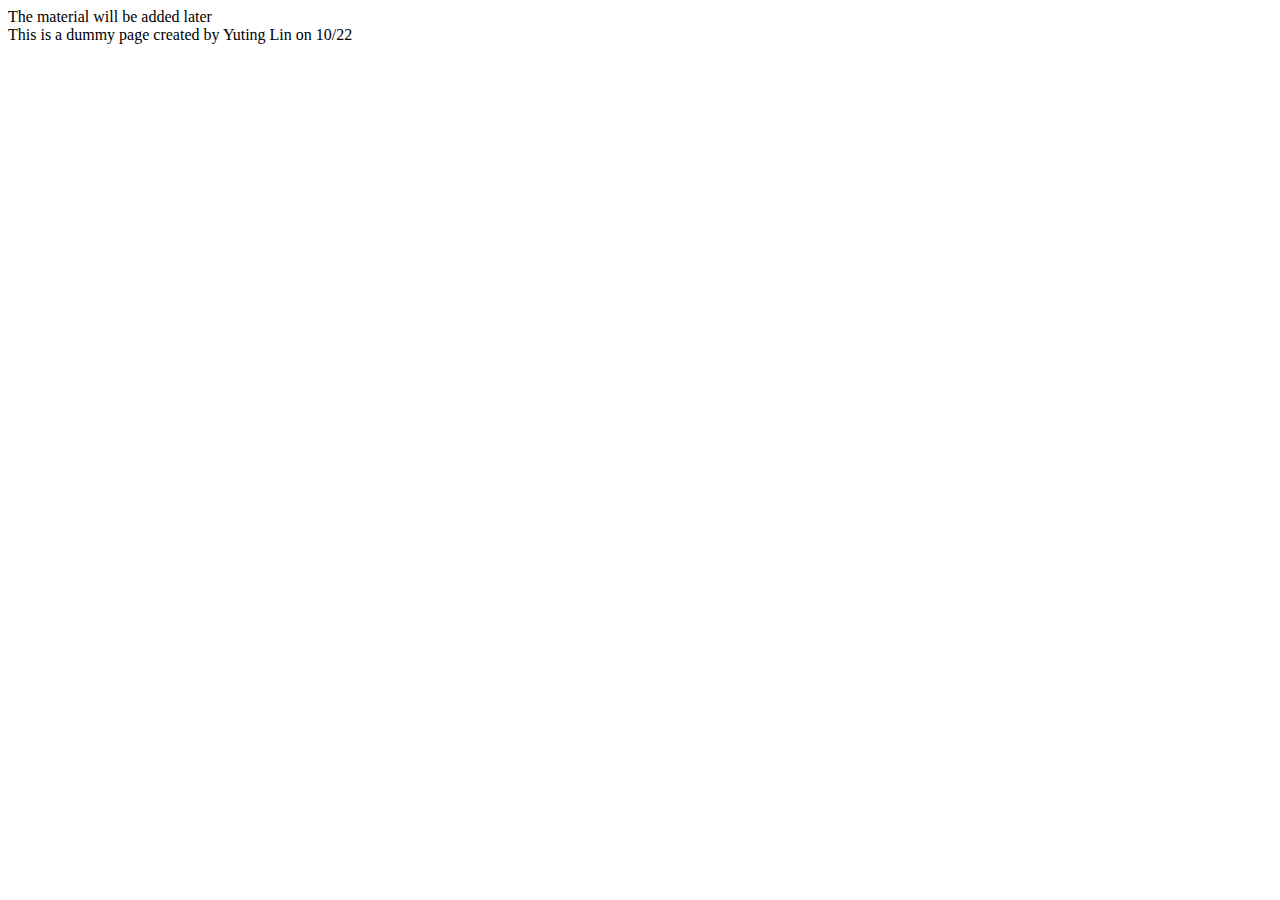
<file: week10-material.html>
<!DOCTYPE html>
  <html lang="en" dir="ltr">

  <head>
    <meta charset="utf-8">
    <title>Week 10</title>
  </head>

  <body>
    <article class="">
    The material will be added later
    </article>
<footer>This is a dummy page created by Yuting Lin on 10/22</footer>
  </body>

  </html>
</file>
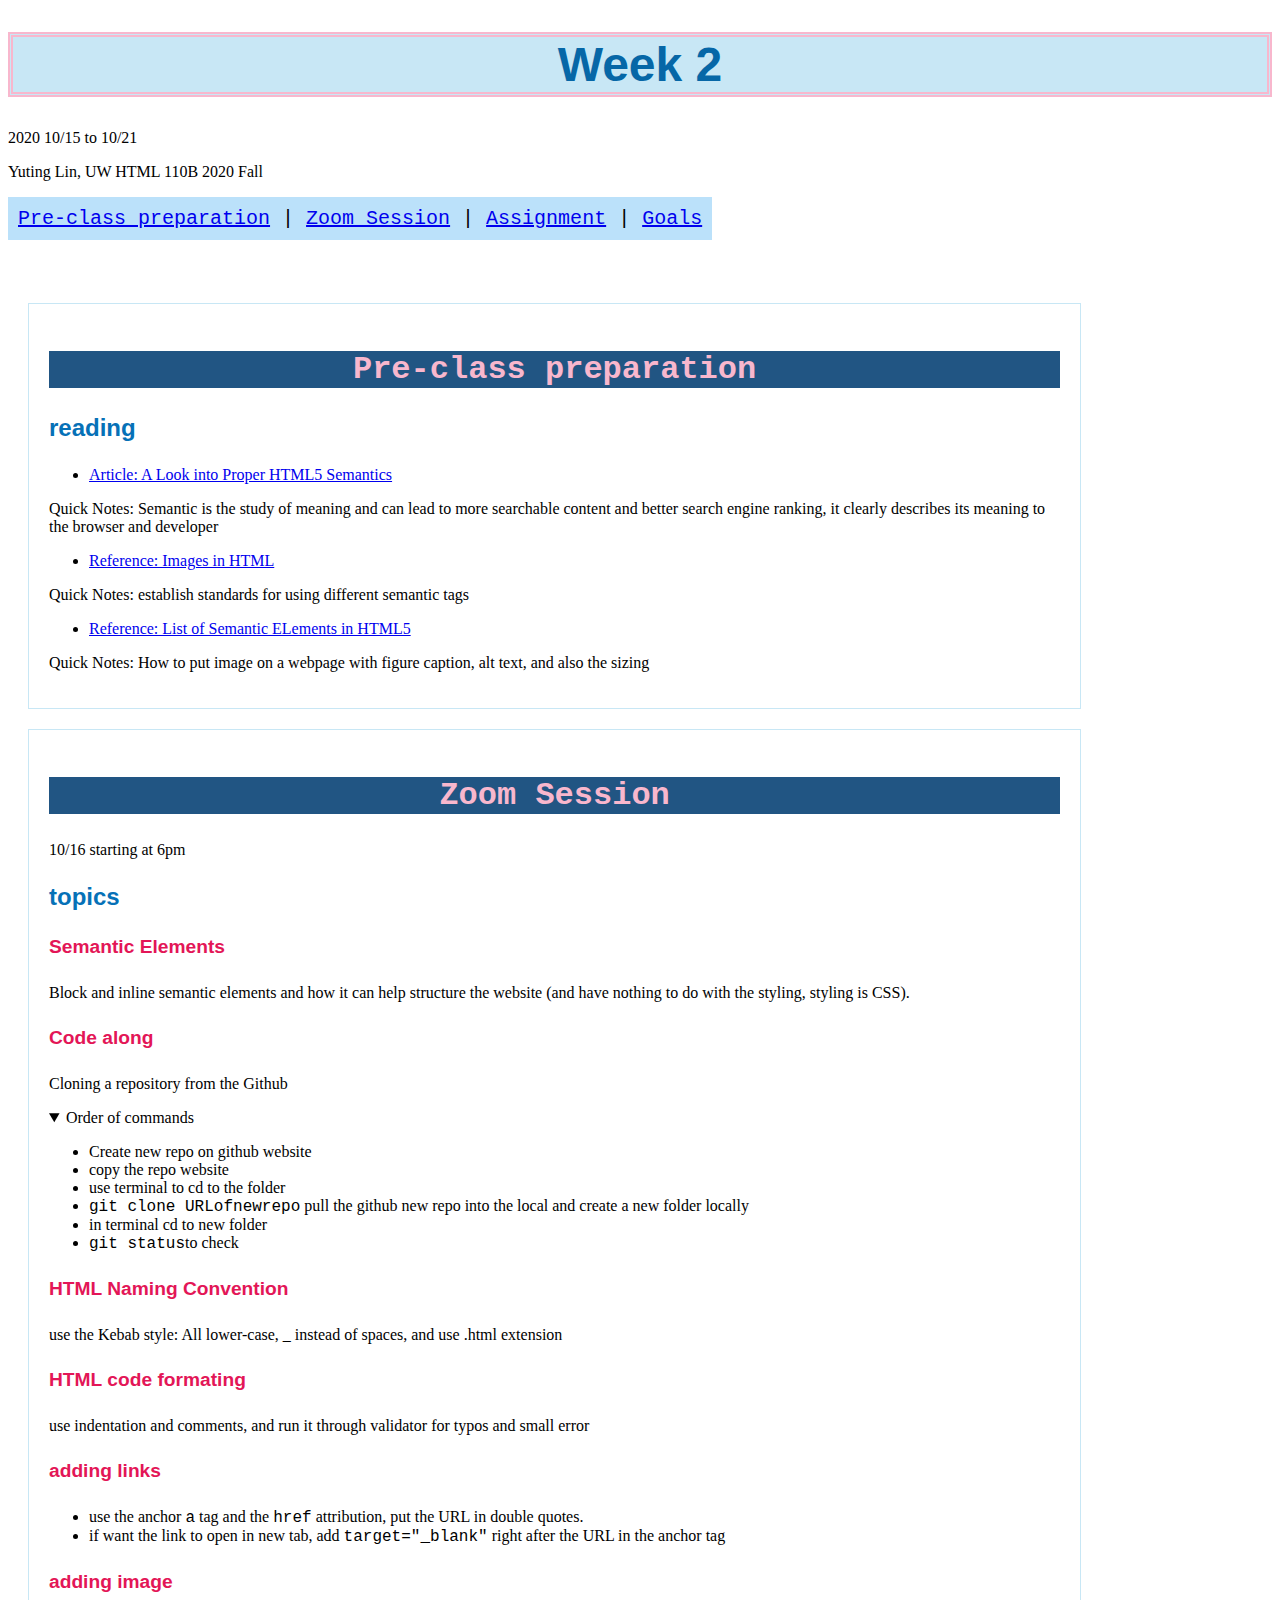
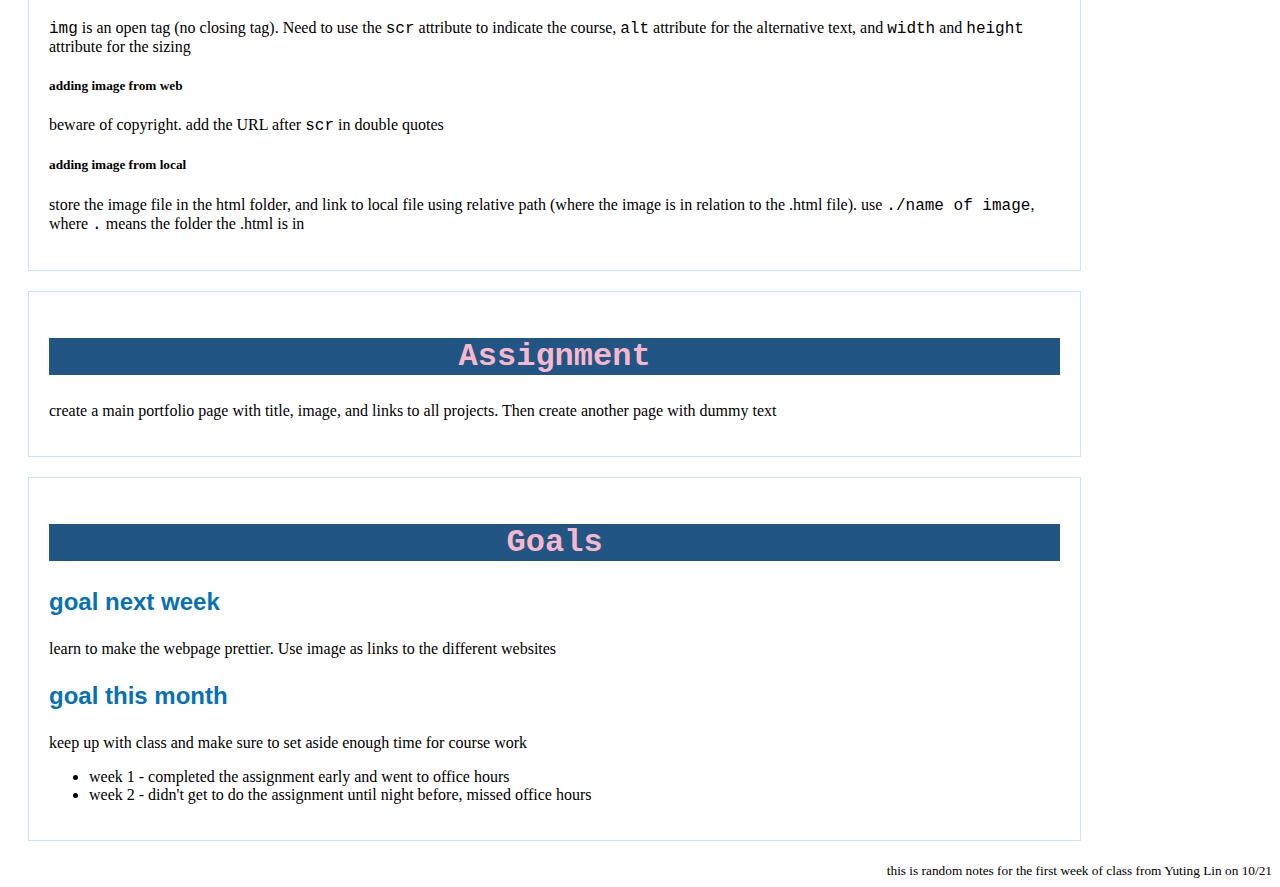
<file: week2-material.html>
<!DOCTYPE html>
<html lang="en" dir="ltr">

<head>
  <meta charset="utf-8">
  <title>Week 2</title>
  <link rel="stylesheet" type="text/css" href="./styles/pagestyle.css">

</head>

<body>

  <h1 class="maintitle"> Week 2 </h1>
  <time datetime="2020-10-15">2020 10/15 to 10/21</time>
  <p>Yuting Lin, UW HTML 110B 2020 Fall</p>

  <nav>
    <a href="#Pre-classpreparationlink">Pre-class preparation</a> |
    <a href="#ZoomSessionlink">Zoom Session</a> |
    <a href="#Assignmentlink">Assignment</a> |
    <a href="#Goalslink">Goals</a>
  </nav>

    <p>&nbsp;</p>
    <p>&nbsp;</p>
    <p>&nbsp;</p>
  <section>
    <header>
    <h2 class="secondmaintitle"><a id="Pre-classpreparationlink"><strong>Pre-class preparation</strong></a></h2>
  </header>

    <h3>reading</h3>

    <ul>
      <li><a href="https://www.hongkiat.com/blog/html-5-semantics/" target="_blank">Article: A Look into Proper HTML5 Semantics</a></li>
    </ul>

      <p>Quick Notes: Semantic is the study of meaning and can lead to more searchable content and better search engine ranking, it clearly describes its meaning to the browser and developer</p>

    <ul>
      <li><a href="https://html.spec.whatwg.org/multipage/text-level-semantics.html#text-level-semantics" target="_blank">Reference: Images in HTML</a></li>
    </ul>

      <p>Quick Notes: establish standards for using different semantic tags</p>

    <ul>
      <li><a href="https://www.w3schools.com/html/html_links.asp" target="_blank">Reference: List of Semantic ELements in HTML5</a></li>
    </ul>
        <p>Quick Notes: How to put image on a webpage with figure caption, alt text, and also the sizing</p>

  </section>
  <section>
    <header>
      <h2 class="secondmaintitle">
        <a id="ZoomSessionlink">
          <strong>Zoom Session</strong>
        </a>
      </h2>

    </header>
    <p>10/16 starting at 6pm</p>

    <h3>topics</h3>
    <h4>Semantic Elements</h4>
    <p>Block and inline semantic elements and how it can help structure the website (and have nothing to do with the styling, styling is CSS). </p>
    <h4>Code along</h4>
    <p>Cloning a repository from the Github</p>
    <details open>
      <summary>Order of commands</summary>
      <ul>
        <li>Create new repo on github website</li>
        <li>copy the repo website</li>
        <li>use terminal to cd to the folder</li>
        <li><code>git clone URLofnewrepo</code> pull the github new repo into the local and create a new folder locally</li>
        <li>in terminal cd to new folder</li>
        <li><code>git status</code>to check</li>
      </ul>

    </details>
    <h4>HTML Naming Convention</h4>
    <p>use the Kebab style: All lower-case, _ instead of spaces, and use .html extension</p>
    <h4>HTML code formating</h4>
    <p>use indentation and comments, and run it through validator for typos and small error</p>
    <h4>adding links</h4>
    <ul>
      <li>use the anchor <code>a</code> tag and the <code>href</code> attribution, put the URL in double quotes.</li>
      <li>if want the link to open in new tab, add <code>target="_blank"</code> right after the URL in the anchor tag</li>
    </ul>

    <h4>adding image</h4>
    <p><code>img</code> is an open tag (no closing tag). Need to use the <code>scr</code> attribute to indicate the course, <code>alt</code> attribute for the alternative text, and <code>width</code> and <code>height</code> attribute for the sizing
    </p>


    <h5>adding image from web</h5>

    <p>beware of copyright. add the URL after <code>scr</code> in double quotes</p>

    <h5>adding image from local</h5>

    <p>store the image file in the html folder, and link to local file using relative path (where the image is in relation to the .html file). use <code>./name of image</code>, where <code>.</code> means the folder the .html is in</p>


  </section>
  <section>
    <header>
      <a id="Assignmentlink">
        <h2 class="secondmaintitle"><strong>Assignment</strong></h2>
      </a>
    </header>
    <p>create a main portfolio page with title, image, and links to all projects. Then create another page with dummy text</p>

  </section>
  <section>
    <header>
      <a id="Goalslink">
        <h2 class="secondmaintitle"><strong>Goals</strong></h2>
      </a>
    </header>
    <h3>goal next week</h3>
    <p>learn to make the webpage prettier. Use image as links to the different websites</p>
    <h3>goal this month</h3>
    <p>keep up with class and make sure to set aside enough time for course work</p>
    <ul>
      <li>week 1 - completed the assignment early and went to office hours</li>
      <li>week 2 - didn't get to do the assignment until night before, missed office hours</li>
    </ul>

  </section>




  <footer><small>this is random notes for the first week of class from Yuting Lin on 10/21</small></footer>
</body>

</html>
</file>
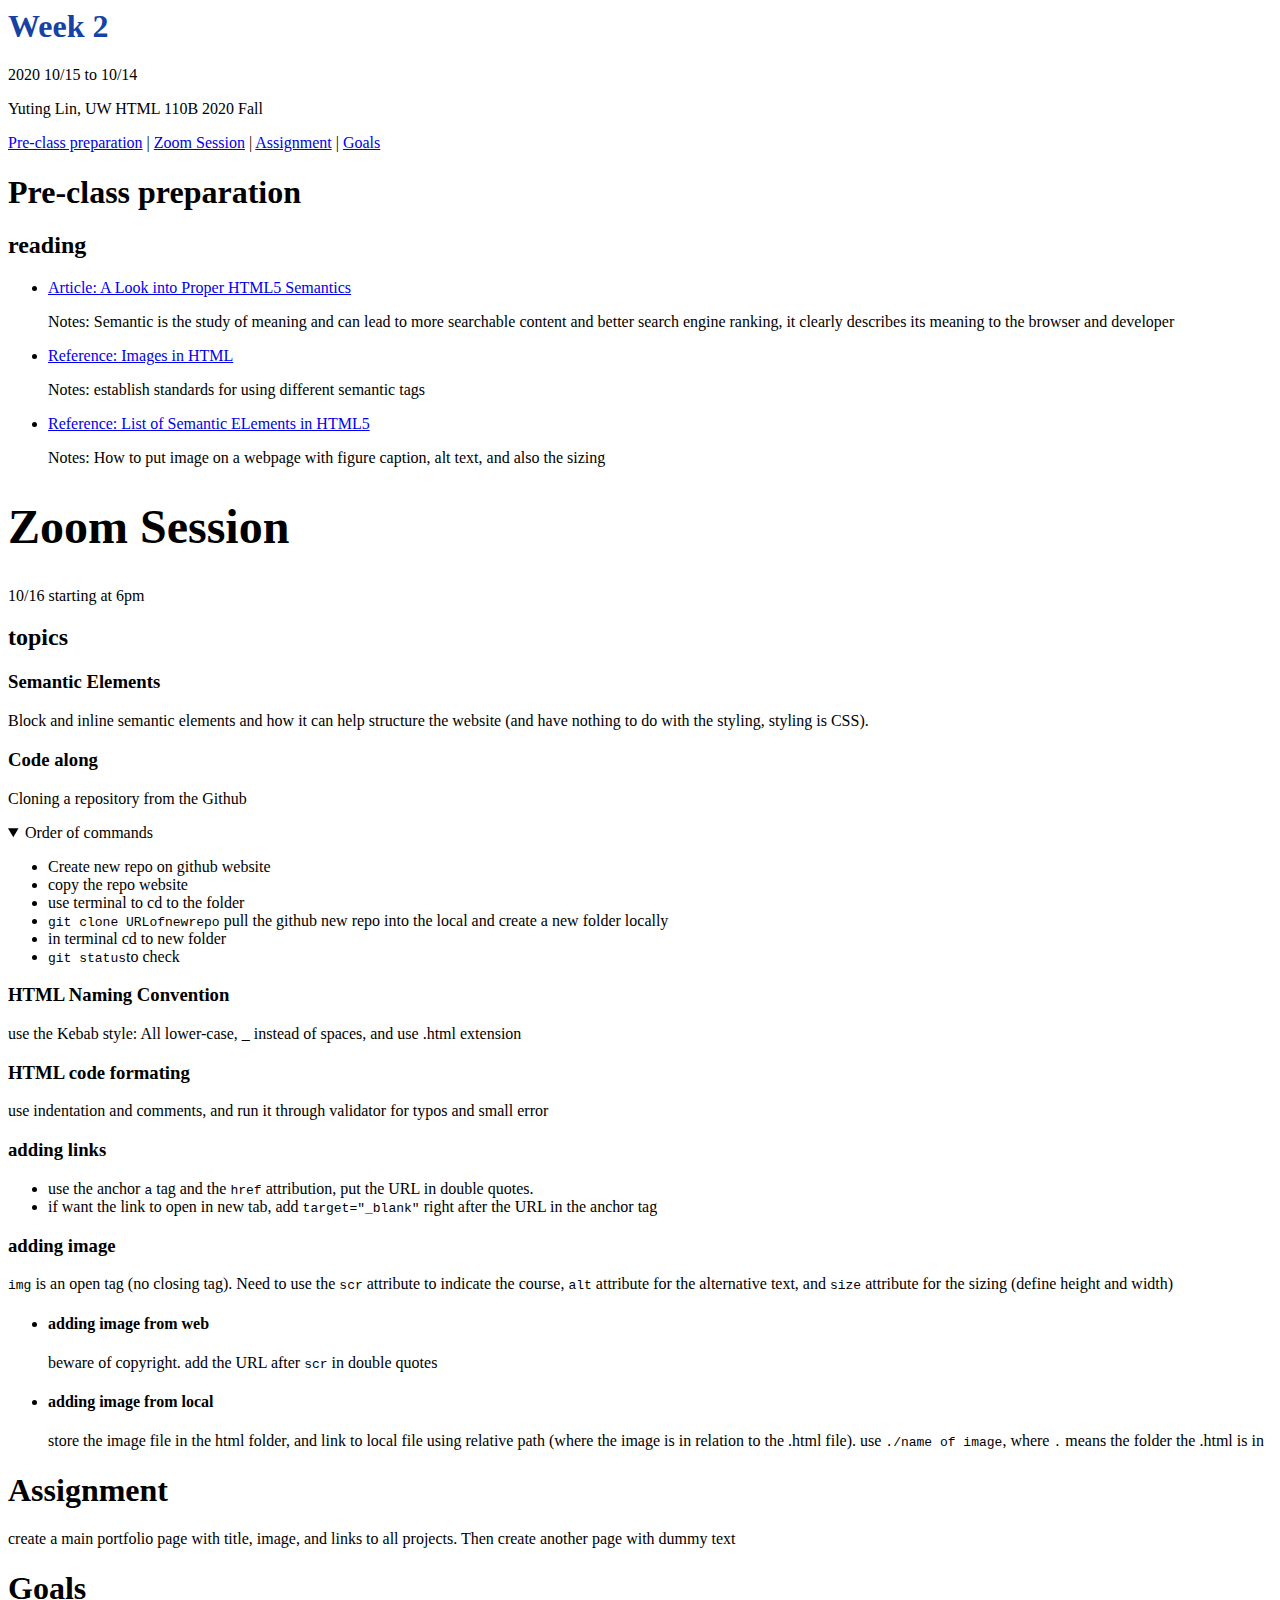
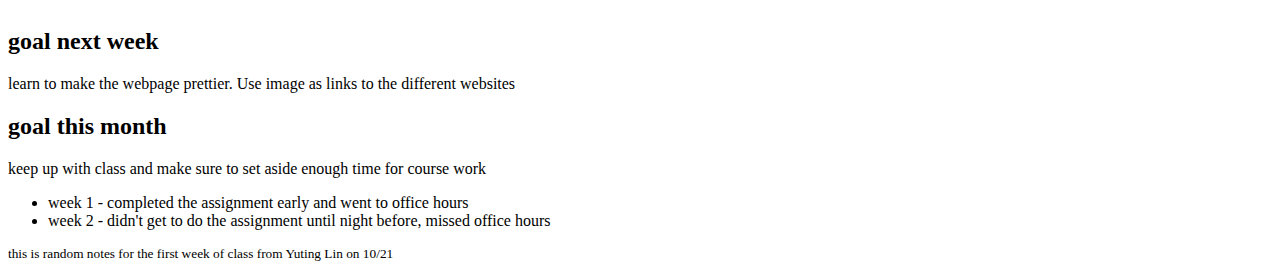
<file: week2_material.html>
<!<!DOCTYPE html>
  <html lang="en" dir="ltr">

  <head>
    <meta charset="utf-8">
    <title>Assignment 1</title>
  </head>

  <body>

    <h1 style=color:#1542a4> Week 2 </h1>
    <time datetime="2020-10-08">2020 10/15 to 10/14</time>
    <p>Yuting Lin, UW HTML 110B 2020 Fall</p>
    <section>
      <nav>
        <a href="#Pre-classpreparationlink">Pre-class preparation</a> |
        <a href="#ZoomSessionlink">Zoom Session</a> |
        <a href="#Assignmentlink">Assignment</a> |
        <a href="#Goalslink">Goals</a>
      </nav>
      <header>
        <h1><strong>
            <a name="Pre-classpreparationlink">
              Pre-class preparation <a /></strong></h1>
      </header>
      <section>
        <h2>reading</h2>
        <ul>
          <li><a href="https://www.hongkiat.com/blog/html-5-semantics/" target="_blank">Article: A Look into Proper HTML5 Semantics</a></li>
          <p>Notes: Semantic is the study of meaning and can lead to more searchable content and better search engine ranking, it clearly describes its meaning to the browser and developer</p>
          <li><a href="https://html.spec.whatwg.org/multipage/text-level-semantics.html#text-level-semantics" target="_blank">Reference: Images in HTML</a></li>
          <p>Notes: establish standards for using different semantic tags</p>
          <li><a href="https://www.w3schools.com/html/html_links.asp" target="_blank">Reference: List of Semantic ELements in HTML5</a></li>
          <p>Notes: How to put image on a webpage with figure caption, alt text, and also the sizing</p>
        </ul>
      </section>
      <section>
        <header>
          <h2><a name="ZoomSessionlink">
              <h1><strong>Zoom Session</strong></h1>
            </a></h2>

        </header>
        <time>10/16 starting at 6pm</time>

        <h2>topics</h2>
        <h3>Semantic Elements</h3>
        <p>Block and inline semantic elements and how it can help structure the website (and have nothing to do with the styling, styling is CSS). </p>
        <h3>Code along</h3>
        <p>Cloning a repository from the Github</p>
        <details open>
          <summary>Order of commands</summary>
          <ul>
            <li>Create new repo on github website</li>
            <li>copy the repo website</li>
            <li>use terminal to cd to the folder</li>
            <li><code>git clone URLofnewrepo</code> pull the github new repo into the local and create a new folder locally</li>
            <li>in terminal cd to new folder</li>
            <li><code>git status</code>to check</li>
          </ul>

        </details>
        <h3>HTML Naming Convention</h3>
        <p>use the Kebab style: All lower-case, _ instead of spaces, and use .html extension</p>
        <h3>HTML code formating</h3>
        <p>use indentation and comments, and run it through validator for typos and small error</p>
        <h3>adding links</h3>
        <ul>
          <li>use the anchor <code>a</code> tag and the <code>href</code> attribution, put the URL in double quotes.</li>
          <li>if want the link to open in new tab, add <code>target="_blank"</code> right after the URL in the anchor tag</li>
        </ul>

        <h3>adding image</h3>
        <p><code>img</code> is an open tag (no closing tag). Need to use the <code>scr</code> attribute to indicate the course, <code>alt</code> attribute for the alternative text, and <code>size</code> attribute for the sizing (define height and
          width)</p>
        <ul>
          <li>
            <h4>adding image from web</h4>
          </li>
          <p>beware of copyright. add the URL after <code>scr</code> in double quotes</p>
          <li>
            <h4>adding image from local</h4>
          </li>
          <p>store the image file in the html folder, and link to local file using relative path (where the image is in relation to the .html file). use <code>./name of image</code>, where <code>.</code> means the folder the .html is in</p>
        </ul>

      </section>
      <section>
        <header>
          <a name="Assignmentlink">
            <h1><strong>Assignment</strong></h1>
          </a>
        </header>
        <p>create a main portfolio page with title, image, and links to all projects. Then create another page with dummy text</p>
        <header>
      </section>
      <section>
        <header>
          <a name="Goalslink">
            <h1><strong>Goals</strong></h1>
          </a>
        </header>
        <h2>goal next week</h2>
        <p>learn to make the webpage prettier.  Use image as links to the different websites</p>
        <h2>goal this month</h2>
        <p>keep up with class and make sure to set aside enough time for course work</p>
        <ul>
          <li>week 1 - completed the assignment early and went to office hours</li>
          <li>week 2 - didn't get to do the assignment until night before, missed office hours</li>
        </ul>

      </section>




      <footer><small>this is random notes for the first week of class from Yuting Lin on 10/21</small></footer>
  </body>

  </html>
</file>
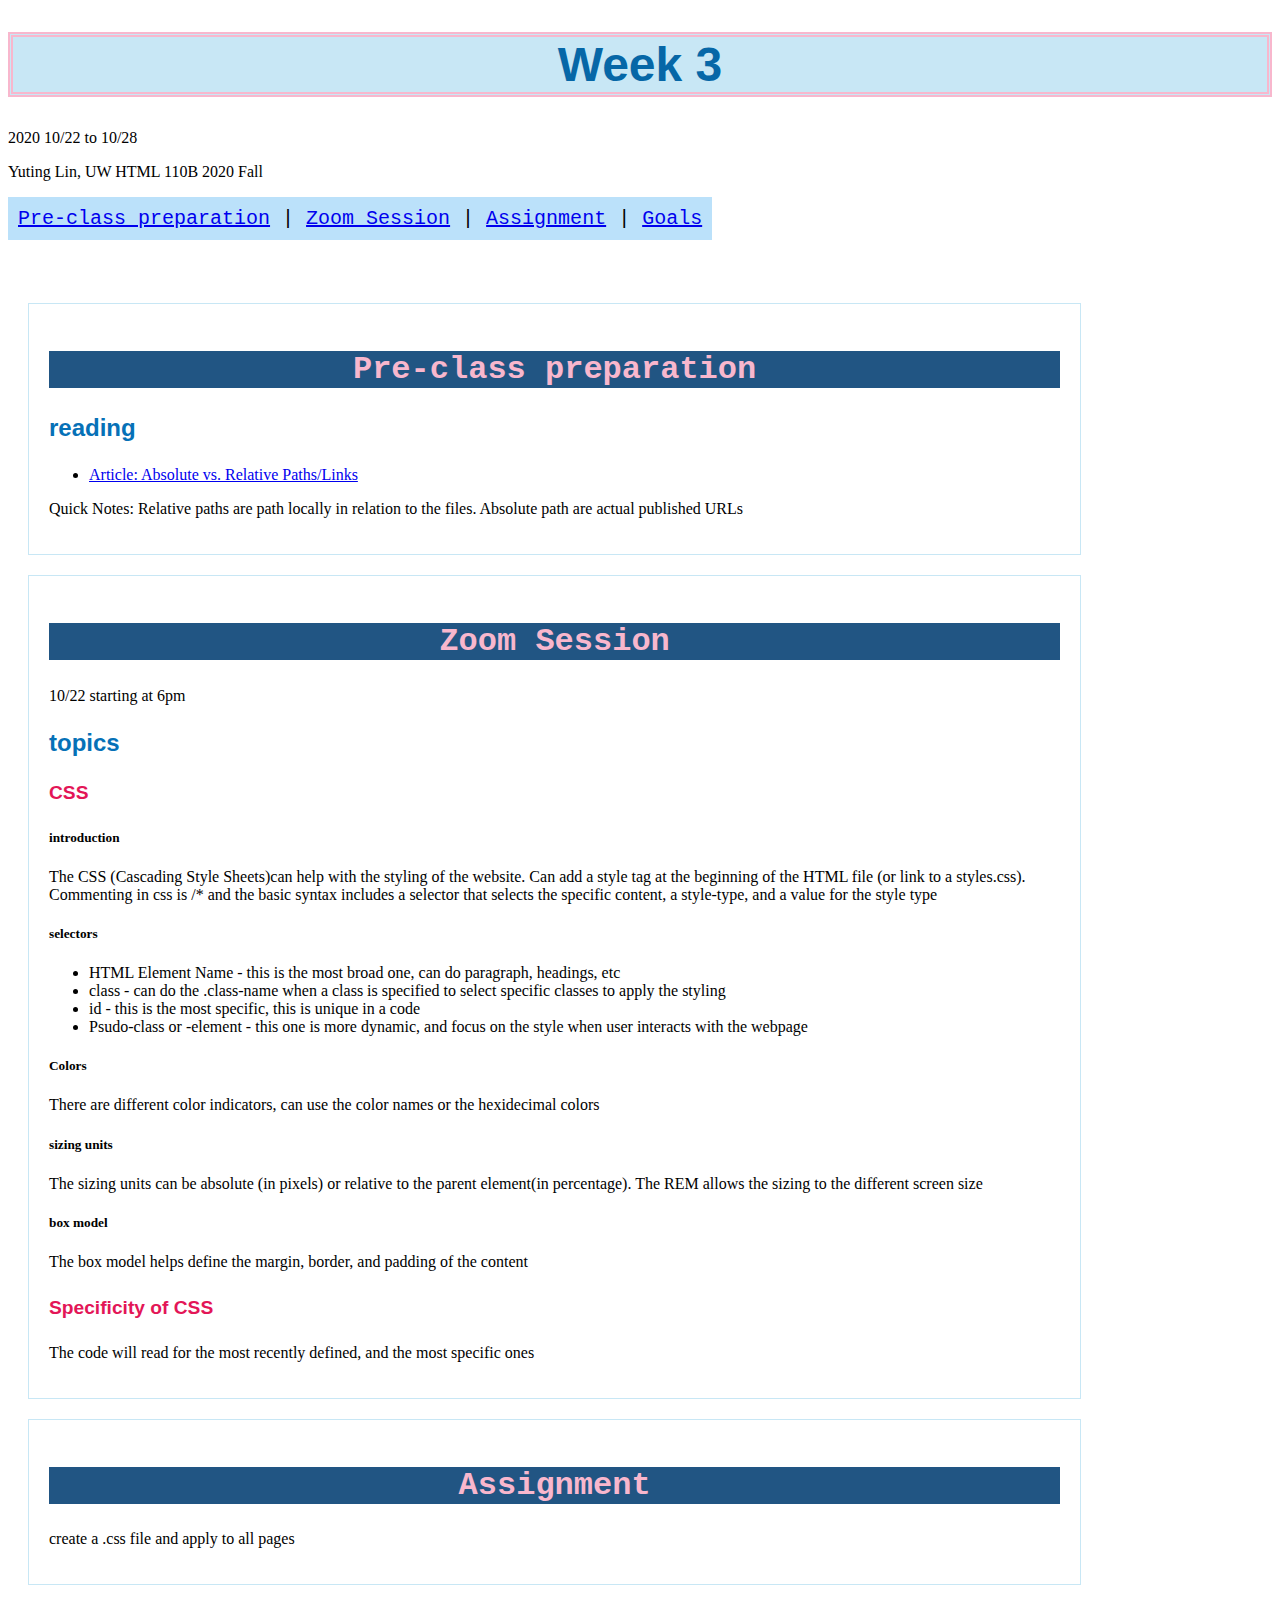
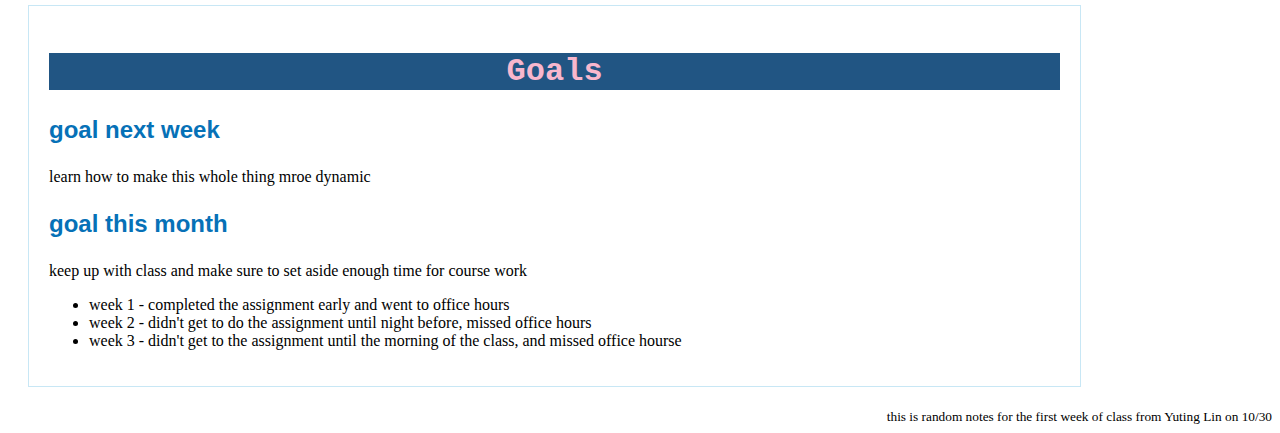
<file: week3-material.html>
<!DOCTYPE html>
<html lang="en" dir="ltr">

<head>
  <meta charset="utf-8">
  <title>Week 3</title>
  <link rel="stylesheet" type="text/css" href="./styles/pagestyle.css">

</head>

<body>

  <h1 class="maintitle"> Week 3 </h1>
  <time datetime="2020-10-14">2020 10/22 to 10/28</time>
  <p>Yuting Lin, UW HTML 110B 2020 Fall</p>

  <nav>
    <a href="#Pre-classpreparationlink">Pre-class preparation</a> |
    <a href="#ZoomSessionlink">Zoom Session</a> |
    <a href="#Assignmentlink">Assignment</a> |
    <a href="#Goalslink">Goals</a>
  </nav>

    <p>&nbsp;</p>
    <p>&nbsp;</p>
    <p>&nbsp;</p>
      <section>
    <header>
    <h2 class="secondmaintitle"><a id="Pre-classpreparationlink"><strong>Pre-class preparation</strong></a></h2>
  </header>

    <h3>reading</h3>

    <ul>
      <li><a href="https://www.coffeecup.com/help/articles/absolute-vs-relative-pathslinks/" target="_blank">Article: Absolute vs. Relative Paths/Links</a></li>
    </ul>

      <p>Quick Notes: Relative paths are path locally in relation to the files.  Absolute path are actual published URLs</p>

  </section>
  <section>
    <header>
      <h2 class="secondmaintitle">
        <a id="ZoomSessionlink">
          <strong>Zoom Session</strong>
        </a>
      </h2>

    </header>
    <p>10/22 starting at 6pm</p>

    <h3>topics</h3>
    <h4>CSS</h4>
<h5>introduction</h5>
    <p>The CSS (Cascading Style Sheets)can help with the styling of the website.  Can add a style tag at the beginning of the HTML file (or link to a styles.css).  Commenting in css is /* and the basic syntax includes a selector that selects the specific content, a style-type, and a value for the style type</p>
<h5>selectors</h5>
<ul>
  <li>HTML Element Name - this is the most broad one, can do paragraph, headings, etc</li>
  <li>class - can do the .class-name when a class is specified to select specific classes to apply the styling</li>
  <li>id - this is the most specific, this is unique in a code</li>
  <li>Psudo-class or -element - this one is more dynamic, and focus on the style when user interacts with the webpage</li>
</ul>
    <h5>Colors</h5>
    <p>There are different color indicators, can use the color names or the hexidecimal colors</p>
    <h5>sizing units</h5>
    <p>The sizing units can be absolute (in pixels) or relative to the parent element(in percentage).  The REM allows the sizing to the different screen size</p>
    <h5>box model</h5>
    <p>The box model helps define the margin, border, and padding of the content</p>
    <h4>Specificity of CSS</h4>
    <p>The code will read for the most recently defined, and the most specific ones</p>

</section>
  <section>
    <header>
      <a id="Assignmentlink">
        <h2 class="secondmaintitle"><strong>Assignment</strong></h2>
      </a>
    </header>
    <p>create a .css file and apply to all pages</p>

  </section>
  <section>
    <header>
      <a id="Goalslink">
        <h2 class="secondmaintitle"><strong>Goals</strong></h2>
      </a>
    </header>
    <h3>goal next week</h3>
    <p>learn how to make this whole thing mroe dynamic</p>
    <h3>goal this month</h3>
    <p>keep up with class and make sure to set aside enough time for course work</p>
    <ul>
      <li>week 1 - completed the assignment early and went to office hours</li>
      <li>week 2 - didn't get to do the assignment until night before, missed office hours</li>
      <li>week 3 - didn't get to the assignment until the morning of the class, and missed office hourse</li>
    </ul>

  </section>




  <footer><small>this is random notes for the first week of class from Yuting Lin on 10/30</small></footer>
</body>

</html>
</file>
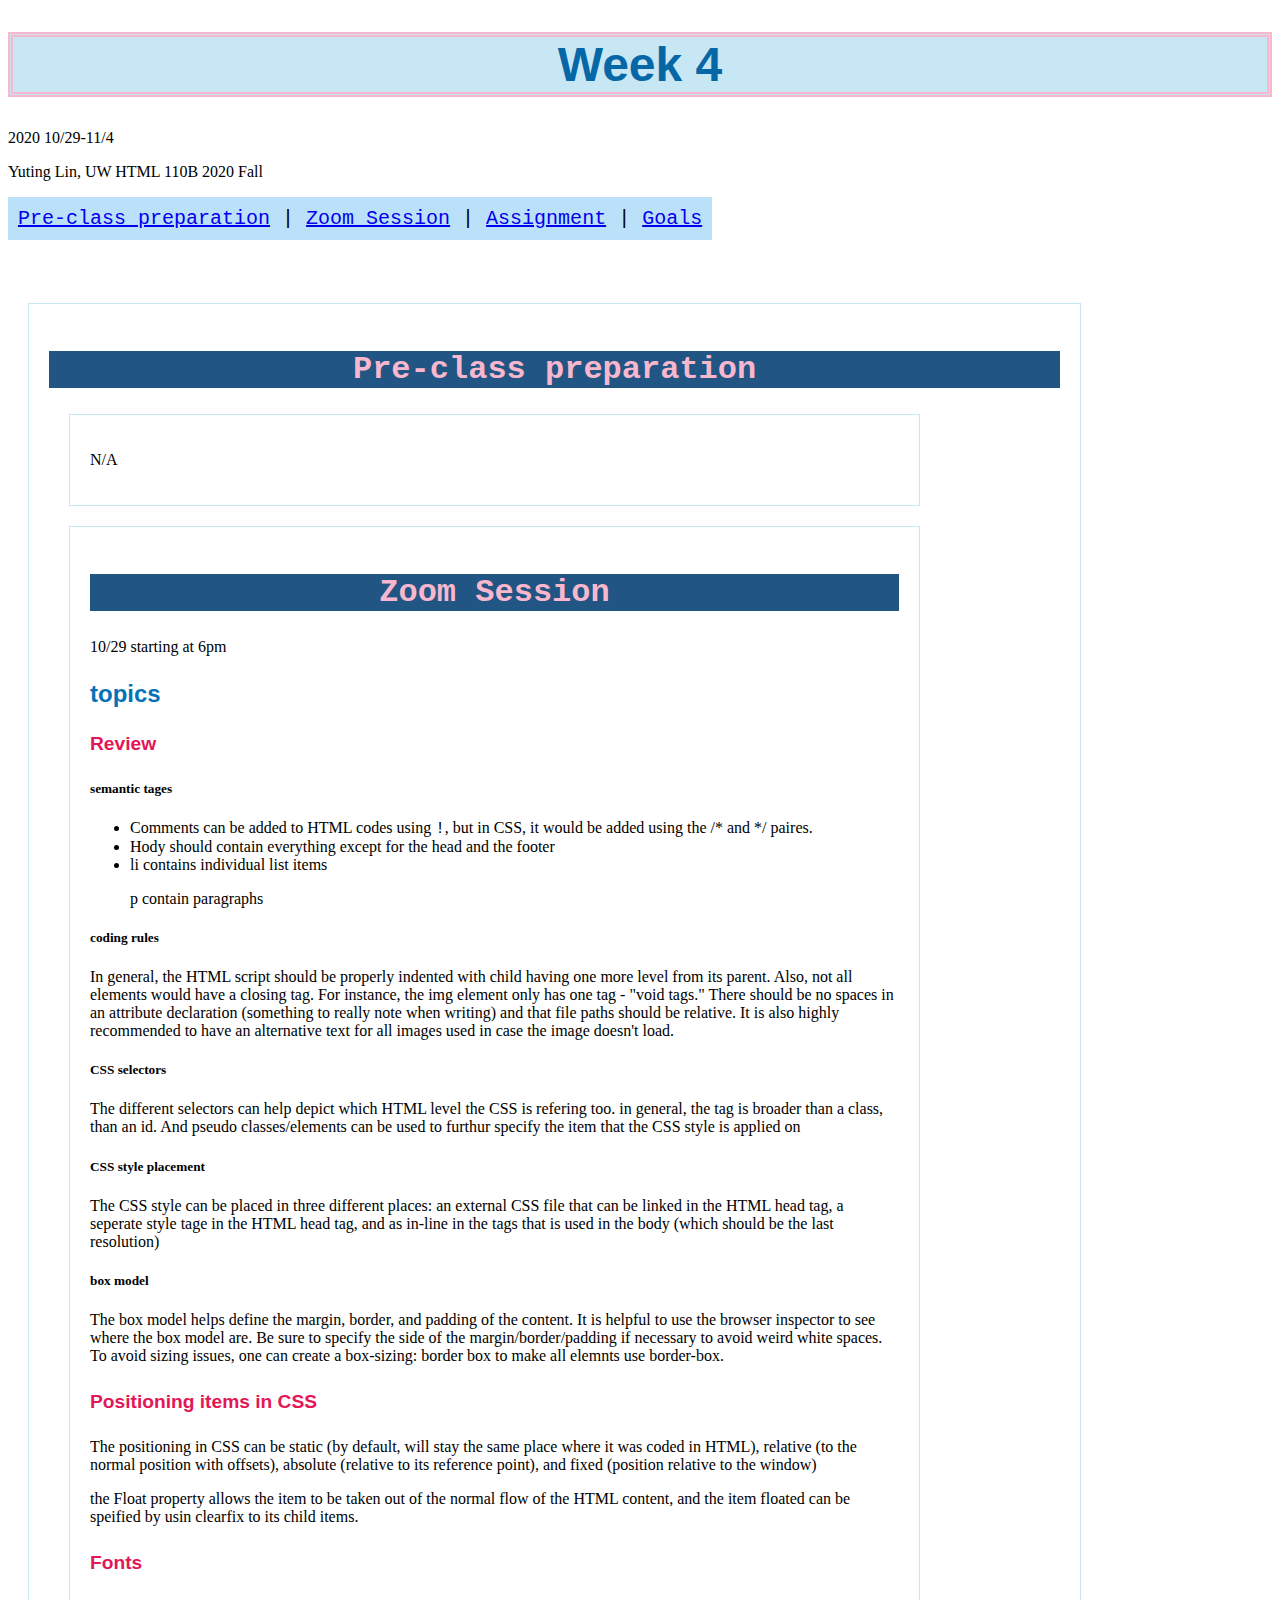
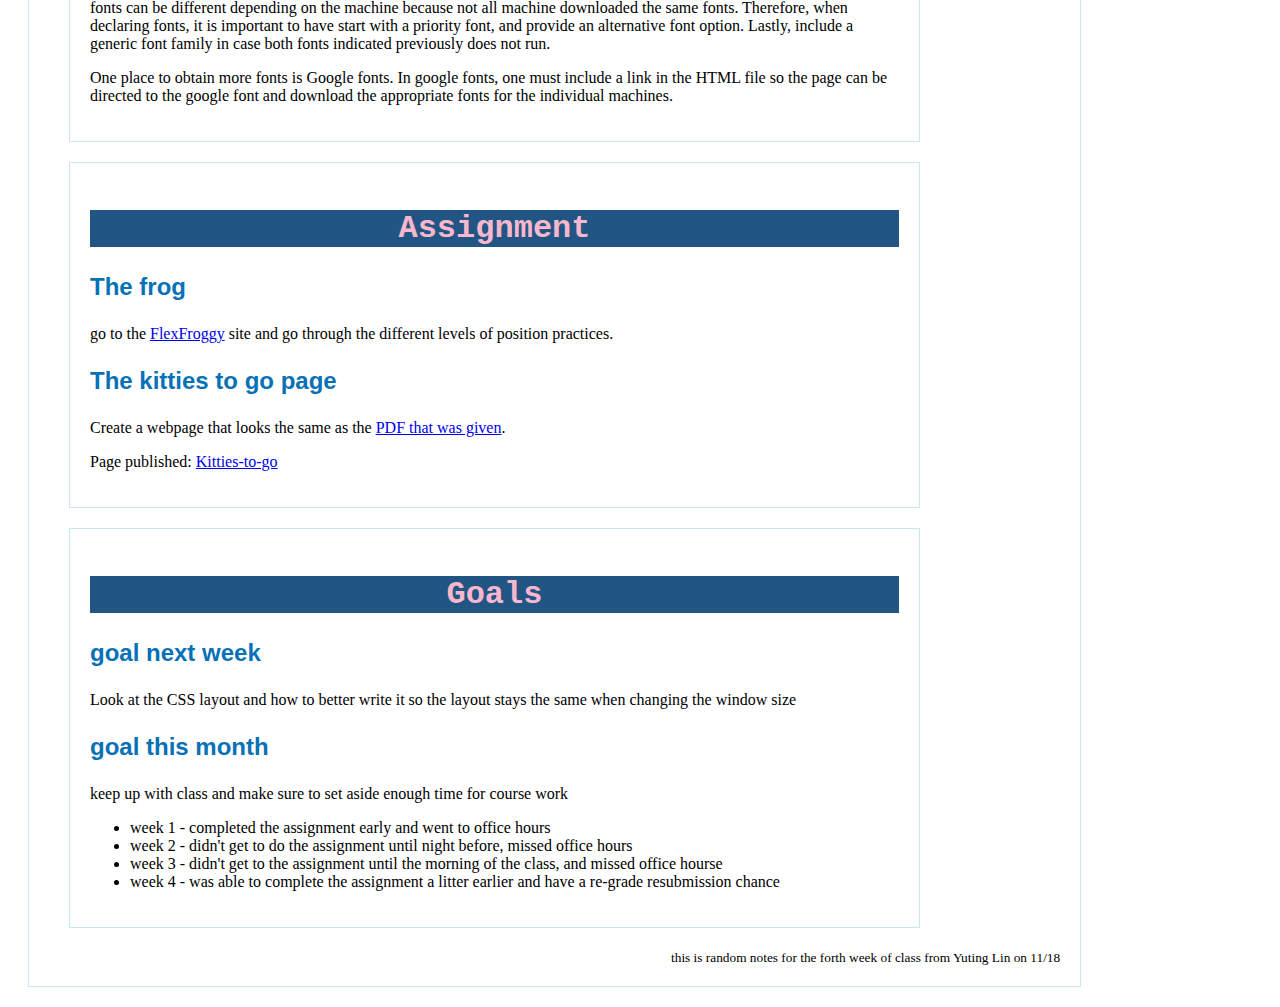
<file: week4-material.html>
<!DOCTYPE html>
<html lang="en" dir="ltr">

<head>
  <meta charset="utf-8">
  <title>Week 4</title>
  <link rel="stylesheet" type="text/css" href="./styles/pagestyle.css">

</head>

<body>

  <h1 class="maintitle"> Week 4 </h1>
  <time datetime="2020-11-18">2020 10/29-11/4</time>
  <p>Yuting Lin, UW HTML 110B 2020 Fall</p>

  <nav>
    <a href="#Pre-classpreparationlink">Pre-class preparation</a> |
    <a href="#ZoomSessionlink">Zoom Session</a> |
    <a href="#Assignmentlink">Assignment</a> |
    <a href="#Goalslink">Goals</a>
  </nav>

  <p>&nbsp;</p>
  <p>&nbsp;</p>
  <p>&nbsp;</p>
  <section>
    <header>
      <h2 class="secondmaintitle"><a id="Pre-classpreparationlink"><strong>Pre-class preparation</strong></a></h2>
    </header>
    <section>

      <p>N/A</p>

    </section>
    <section>
      <header>
        <h2 class="secondmaintitle">
          <a id="ZoomSessionlink">
            <strong>Zoom Session</strong>
          </a>
        </h2>

      </header>
      <p>10/29 starting at 6pm</p>

      <h3>topics</h3>
      <h4>Review</h4>
      <h5>semantic tages</h5>
      <ul>
        <li>Comments can be added to HTML codes using <code>!</code>, but in CSS, it would be added using the /* and */ paires. </li>
        <li>Hody should contain everything except for the head and the footer </li>
        <li>li contains individual list items</li>
        <p>p contain paragraphs </p>

      </ul>

      <h5>coding rules</h5>
      <p>In general, the HTML script should be properly indented with child having one more level from its parent. Also, not all elements would have a closing tag. For instance, the img element only has one tag - "void tags." There should be no
        spaces in an attribute declaration (something to really note when writing) and that file paths should be relative. It is also highly recommended to have an alternative text for all images used in case the image doesn't load.</p>

      <h5>CSS selectors</h5>
      <p>The different selectors can help depict which HTML level the CSS is refering too. in general, the tag is broader than a class, than an id. And pseudo classes/elements can be used to furthur specify the item that the CSS style is applied on
      </p>
      <h5>CSS style placement</h5>
      <p>The CSS style can be placed in three different places: an external CSS file that can be linked in the HTML head tag, a seperate style tage in the HTML head tag, and as in-line in the tags that is used in the body (which should be the last
        resolution)</p>
      <h5>box model</h5>
      <p>The box model helps define the margin, border, and padding of the content. It is helpful to use the browser inspector to see where the box model are. Be sure to specify the side of the margin/border/padding if necessary to avoid weird white
        spaces. To avoid sizing issues, one can create a box-sizing: border box to make all elemnts use border-box.</p>
      <h4>Positioning items in CSS</h4>
      <p>The positioning in CSS can be static (by default, will stay the same place where it was coded in HTML), relative (to the normal position with offsets), absolute (relative to its reference point), and fixed (position relative to the window)
      </p>
      <p>the Float property allows the item to be taken out of the normal flow of the HTML content, and the item floated can be speified by usin clearfix to its child items.</p>
      <h4>Fonts</h4>
      <p> fonts can be different depending on the machine because not all machine downloaded the same fonts. Therefore, when declaring fonts, it is important to have start with a priority font, and provide an alternative font option. Lastly, include
        a generic font family in case both fonts indicated previously does not run.</p>
      <p>One place to obtain more fonts is Google fonts. In google fonts, one must include a link in the HTML file so the page can be directed to the google font and download the appropriate fonts for the individual machines.</p>

    </section>
    <section>
      <header>
        <a id="Assignmentlink">
          <h2 class="secondmaintitle"><strong>Assignment</strong></h2>
        </a>
      </header>
      <h3>The frog</h3>
      <p>go to the <a href="https://flexboxfroggy.com/">FlexFroggy</a> site and go through the different levels of position practices.</p>
      <h3>The kitties to go page</h3>
      <p>Create a webpage that looks the same as the <a href="https://library.startlearninglabs.uw.edu/HTML100/04-mockup/">PDF that was given</a>.</p>
        <p> Page published: <a href="https://filizlin.github.io/Kitties-to-go/">Kitties-to-go</a></p>

    </section>
    <section>
      <header>
        <a id="Goalslink">
          <h2 class="secondmaintitle"><strong>Goals</strong></h2>
        </a>
      </header>
      <h3>goal next week</h3>
      <p>Look at the CSS layout and how to better write it so the layout stays the same when changing the window size</p>
      <h3>goal this month</h3>
      <p>keep up with class and make sure to set aside enough time for course work</p>
      <ul>
        <li>week 1 - completed the assignment early and went to office hours</li>
        <li>week 2 - didn't get to do the assignment until night before, missed office hours</li>
        <li>week 3 - didn't get to the assignment until the morning of the class, and missed office hourse</li>
        <li>week 4 - was able to complete the assignment a litter earlier and have a re-grade resubmission chance</li>
      </ul>

    </section>




    <footer><small>this is random notes for the forth week of class from Yuting Lin on 11/18</small></footer>
</body>

</html>
</file>
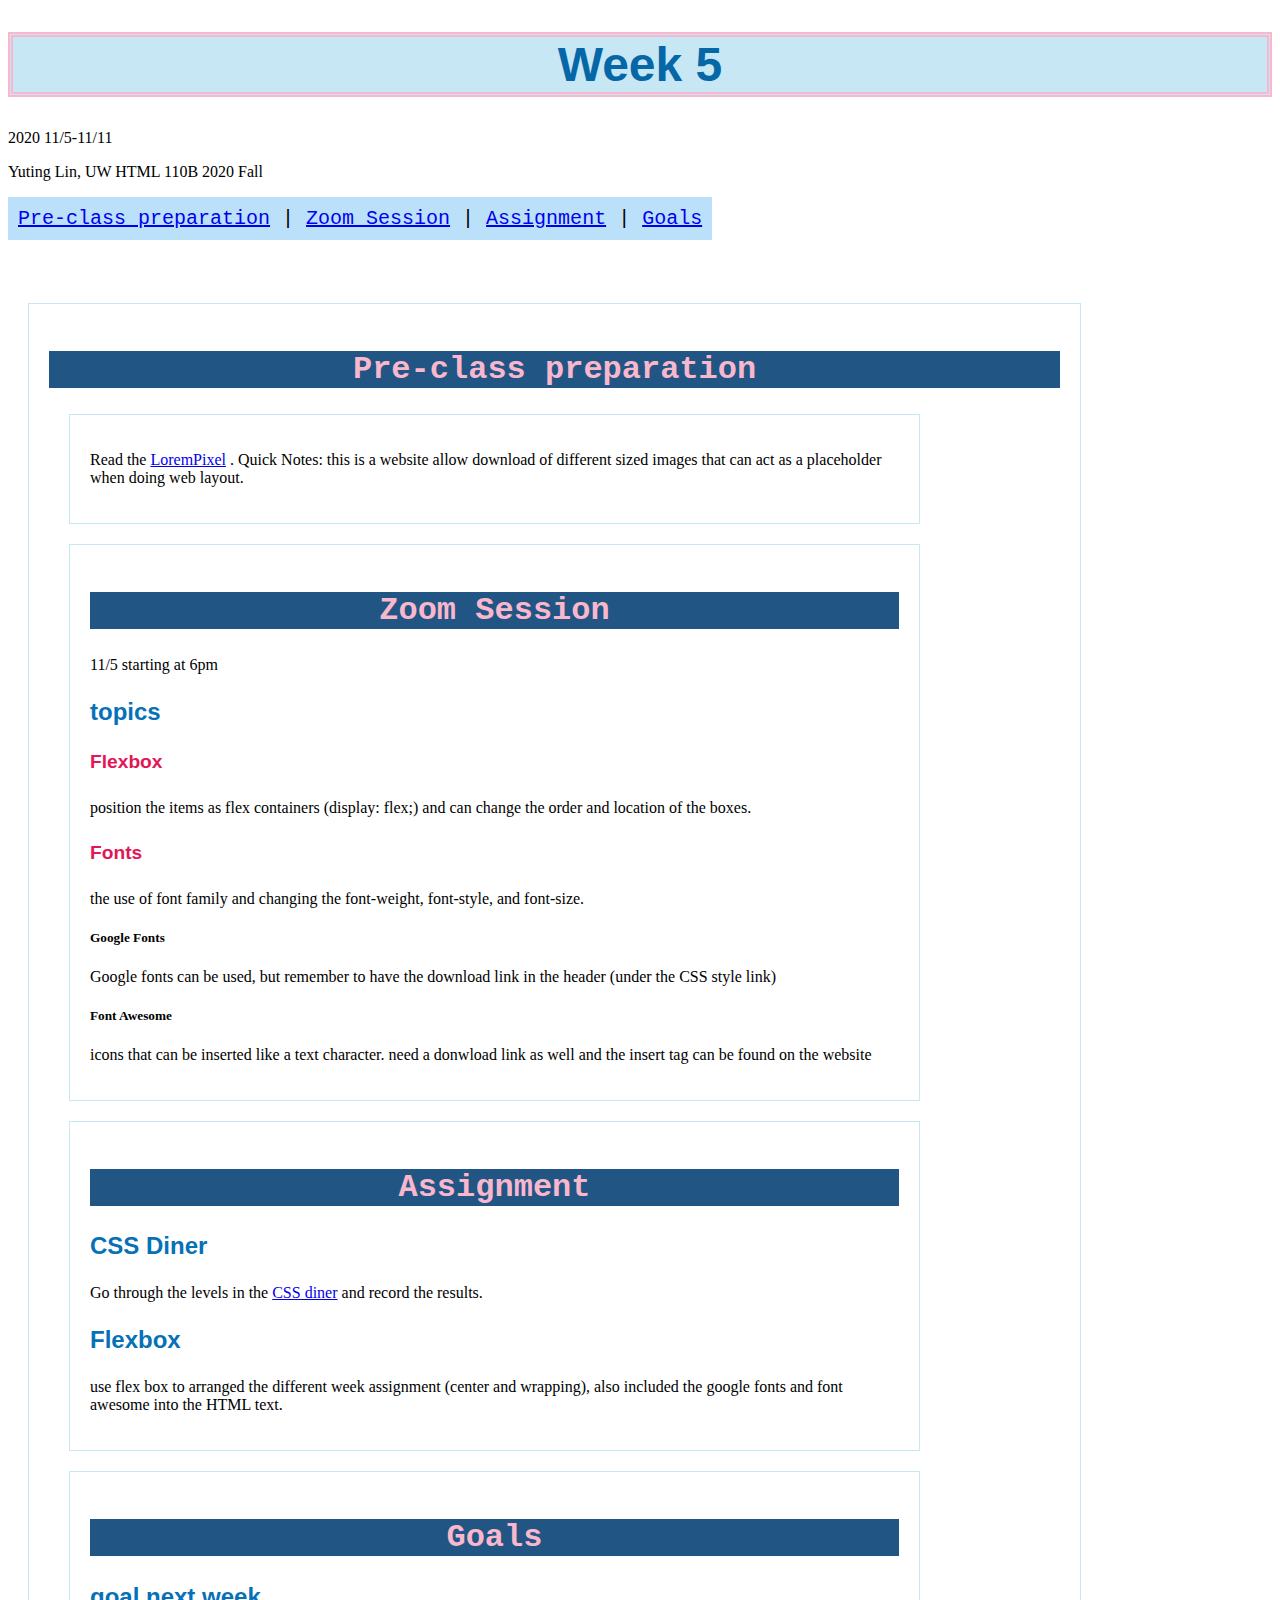
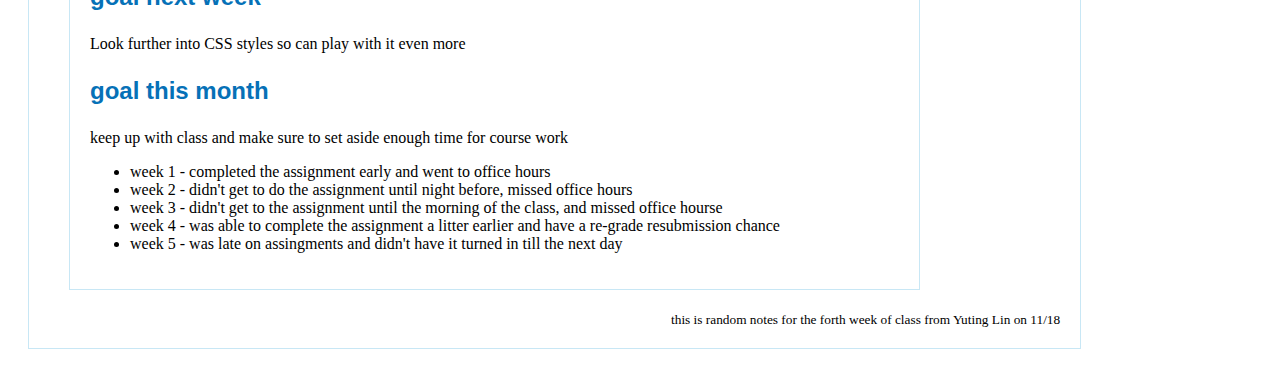
<file: week5-material.html>
<!DOCTYPE html>
<html lang="en" dir="ltr">

<head>
  <meta charset="utf-8">
  <title>Week 5</title>
  <link rel="stylesheet" type="text/css" href="./styles/pagestyle.css">

</head>

<body>

  <h1 class="maintitle"> Week 5 </h1>
  <time datetime="2020-11-18">2020 11/5-11/11</time>
  <p>Yuting Lin, UW HTML 110B 2020 Fall</p>

  <nav>
    <a href="#Pre-classpreparationlink">Pre-class preparation</a> |
    <a href="#ZoomSessionlink">Zoom Session</a> |
    <a href="#Assignmentlink">Assignment</a> |
    <a href="#Goalslink">Goals</a>
  </nav>

  <p>&nbsp;</p>
  <p>&nbsp;</p>
  <p>&nbsp;</p>
  <section>
    <header>
      <h2 class="secondmaintitle"><a id="Pre-classpreparationlink"><strong>Pre-class preparation</strong></a></h2>
    </header>
    <section>

      <p>Read the <a href="http://lorempixel.com/">LoremPixel</a> .  Quick Notes:  this is a website allow download of different sized images that can act as a placeholder when doing web layout.</p>

    </section>
    <section>
      <header>
        <h2 class="secondmaintitle">
          <a id="ZoomSessionlink">
            <strong>Zoom Session</strong>
          </a>
        </h2>

      </header>
      <p>11/5 starting at 6pm</p>

      <h3>topics</h3>
      <h4>Flexbox</h4>
      <p>position the items as flex containers (display: flex;) and can change the order and location of the boxes.</p>
      <h4>Fonts</h4>
      <p>the use of font family and changing the font-weight, font-style, and font-size.</p>
      <h5>Google Fonts</h5>
      <p>Google fonts can be used, but remember to have the download link in the header (under the CSS style link)</p>
      <h5>Font Awesome</h5>
      <p>icons that can be inserted like a text character.  need a donwload link as well and the insert tag can be found on the website</p>

    </section>
    <section>
      <header>
        <a id="Assignmentlink">
          <h2 class="secondmaintitle"><strong>Assignment</strong></h2>
        </a>
      </header>
      <h3>CSS Diner</h3>
      <p>Go through the levels in the <a href="https://flukeout.github.io/">CSS diner</a> and record the results.</p>
      <h3>Flexbox</h3>
    <p>
      use flex box to arranged the different week assignment (center and wrapping), also included the google fonts and font awesome into the HTML text.</p>
    </section>
    <section>
      <header>
        <a id="Goalslink">
          <h2 class="secondmaintitle"><strong>Goals</strong></h2>
        </a>
      </header>
      <h3>goal next week</h3>
      <p>Look further into CSS styles so can play with it even more</p>
      <h3>goal this month</h3>
      <p>keep up with class and make sure to set aside enough time for course work</p>
      <ul>
        <li>week 1 - completed the assignment early and went to office hours</li>
        <li>week 2 - didn't get to do the assignment until night before, missed office hours</li>
        <li>week 3 - didn't get to the assignment until the morning of the class, and missed office hourse</li>
        <li>week 4 - was able to complete the assignment a litter earlier and have a re-grade resubmission chance</li>
        <li>week 5 - was late on assingments and didn't have it turned in till the next day</li>

      </ul>

    </section>




    <footer><small>this is random notes for the forth week of class from Yuting Lin on 11/18</small></footer>
</body>

</html>
</file>
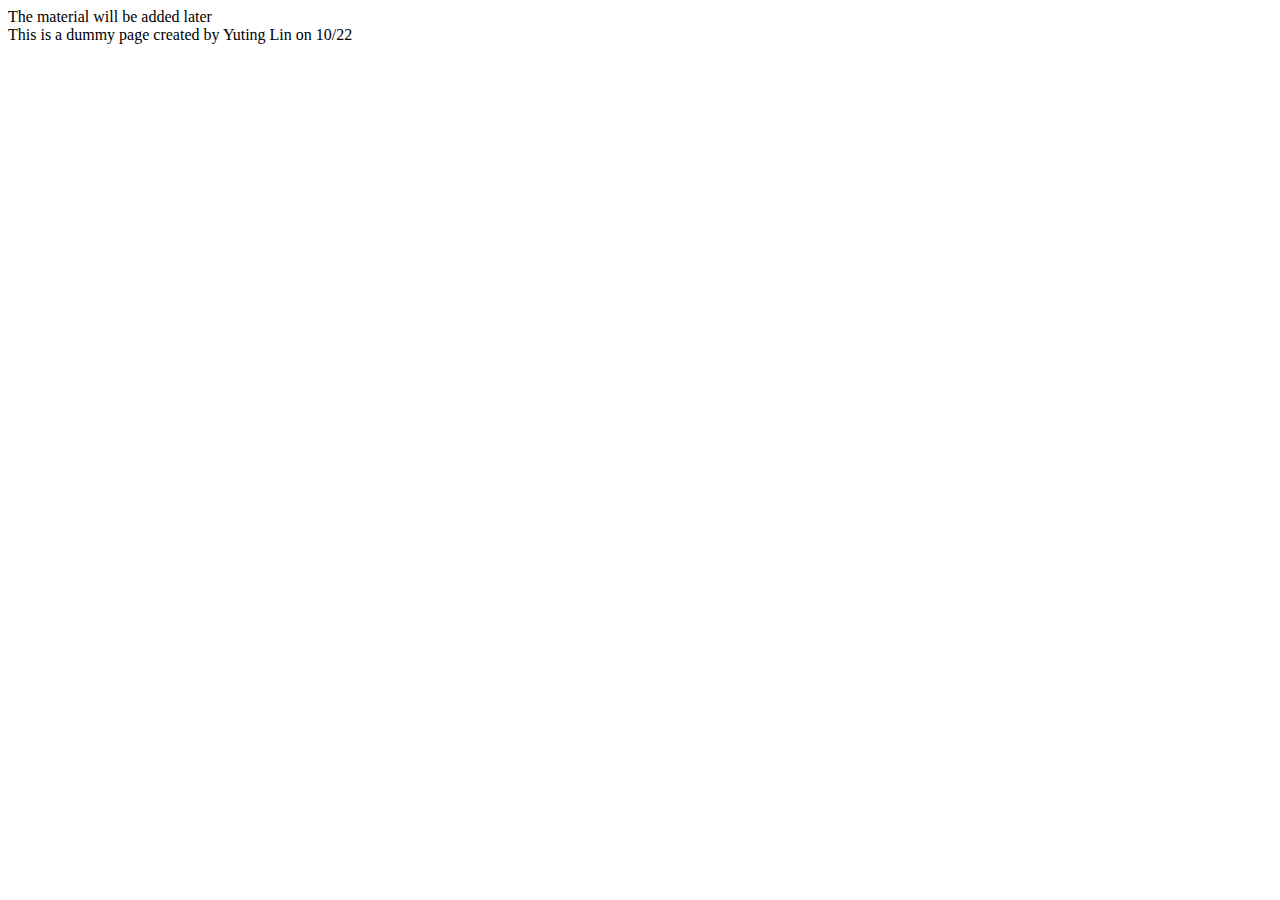
<file: week6-material.html>
<!DOCTYPE html>
  <html lang="en" dir="ltr">

  <head>
    <meta charset="utf-8">
    <title>Week 6</title>
  </head>

  <body>
    <article class="">
    The material will be added later
    </article>
<footer>This is a dummy page created by Yuting Lin on 10/22</footer>
  </body>

  </html>
</file>
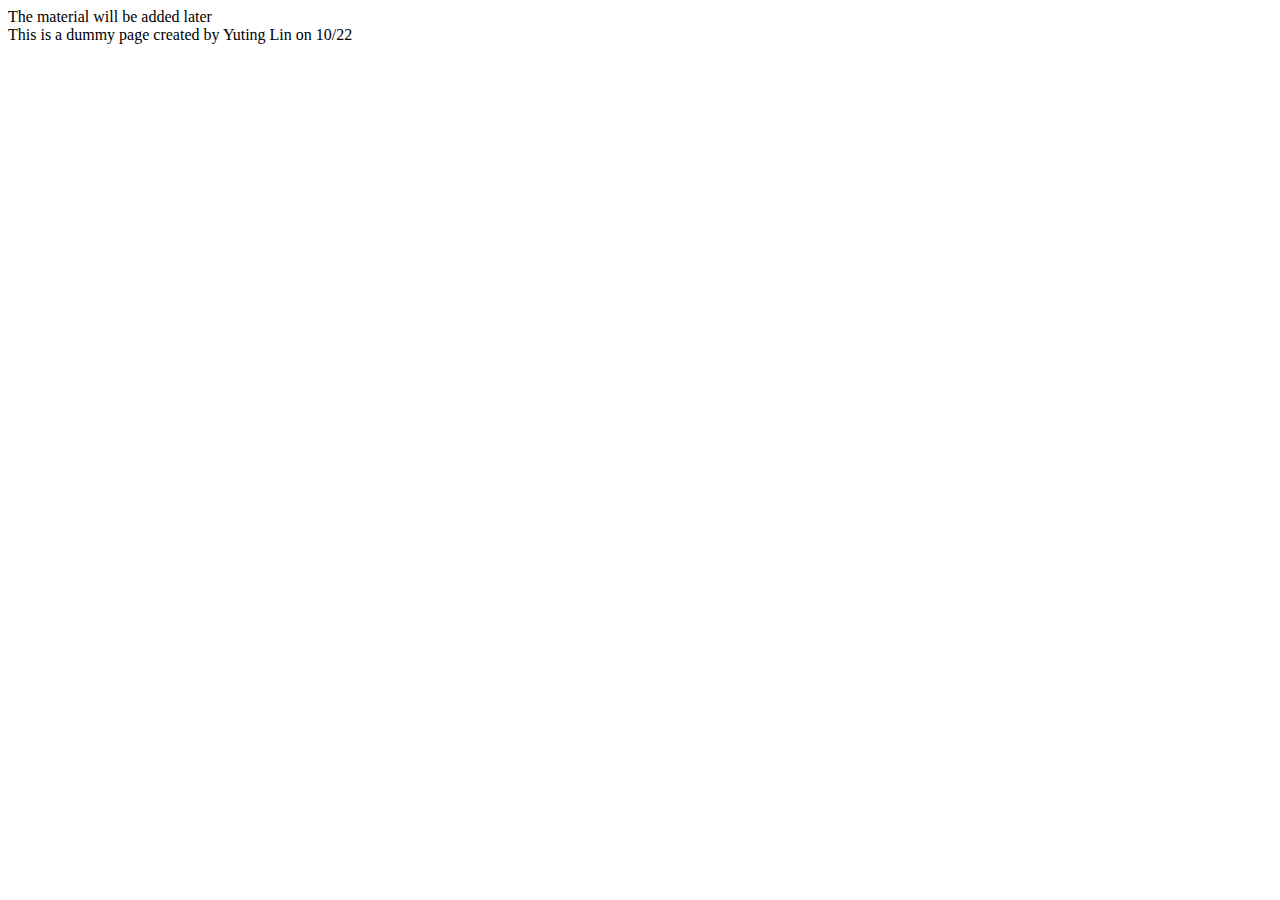
<file: week7-material.html>
<!DOCTYPE html>
  <html lang="en" dir="ltr">

  <head>
    <meta charset="utf-8">
    <title>Week 7</title>
  </head>

  <body>
    <article class="">
    The material will be added later
    </article>
<footer>This is a dummy page created by Yuting Lin on 10/22</footer>
  </body>

  </html>
</file>
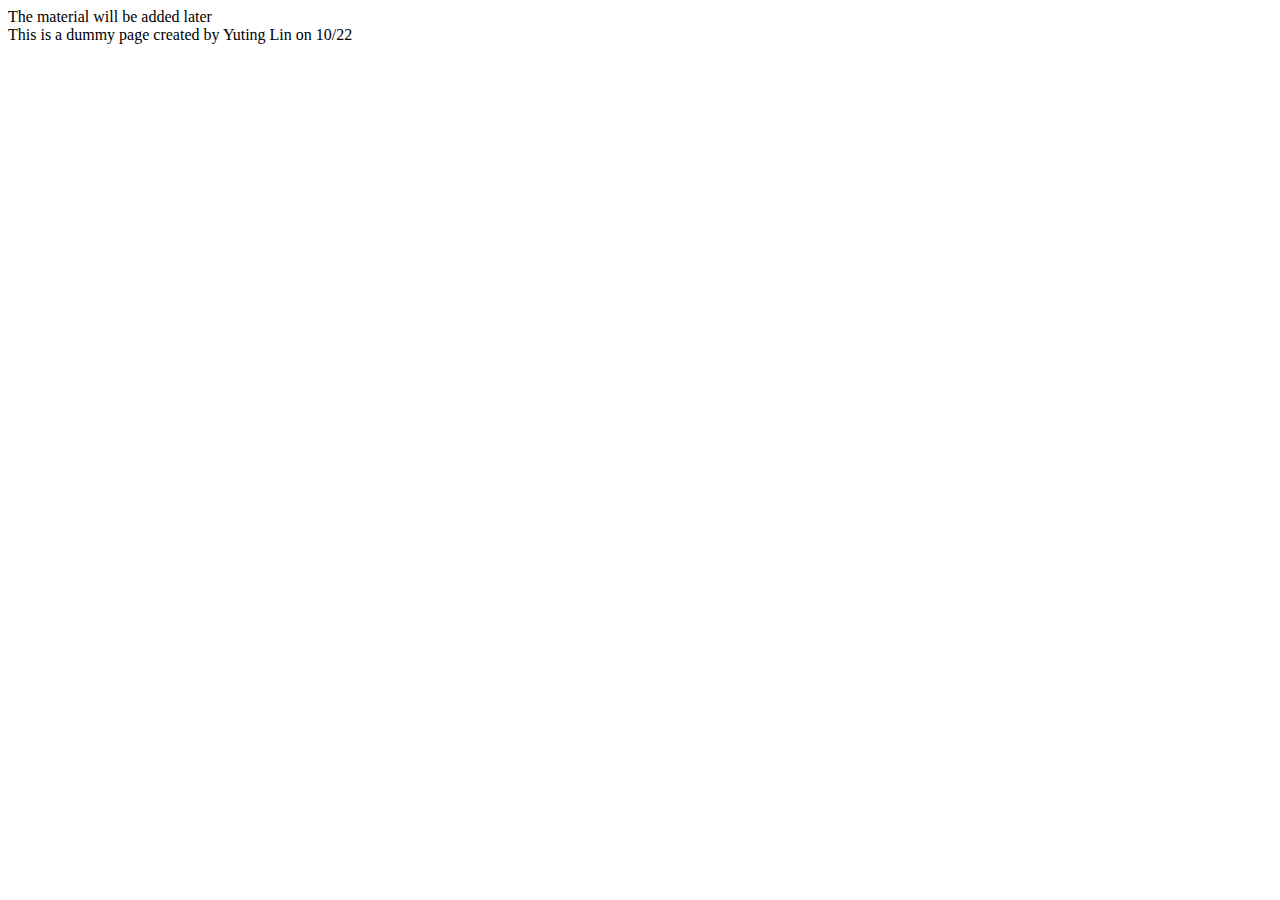
<file: week8-material.html>
<!DOCTYPE html>
  <html lang="en" dir="ltr">

  <head>
    <meta charset="utf-8">
    <title>Week 8</title>
  </head>

  <body>
    <article class="">
    The material will be added later
    </article>
<footer>This is a dummy page created by Yuting Lin on 10/22</footer>
  </body>

  </html>
</file>
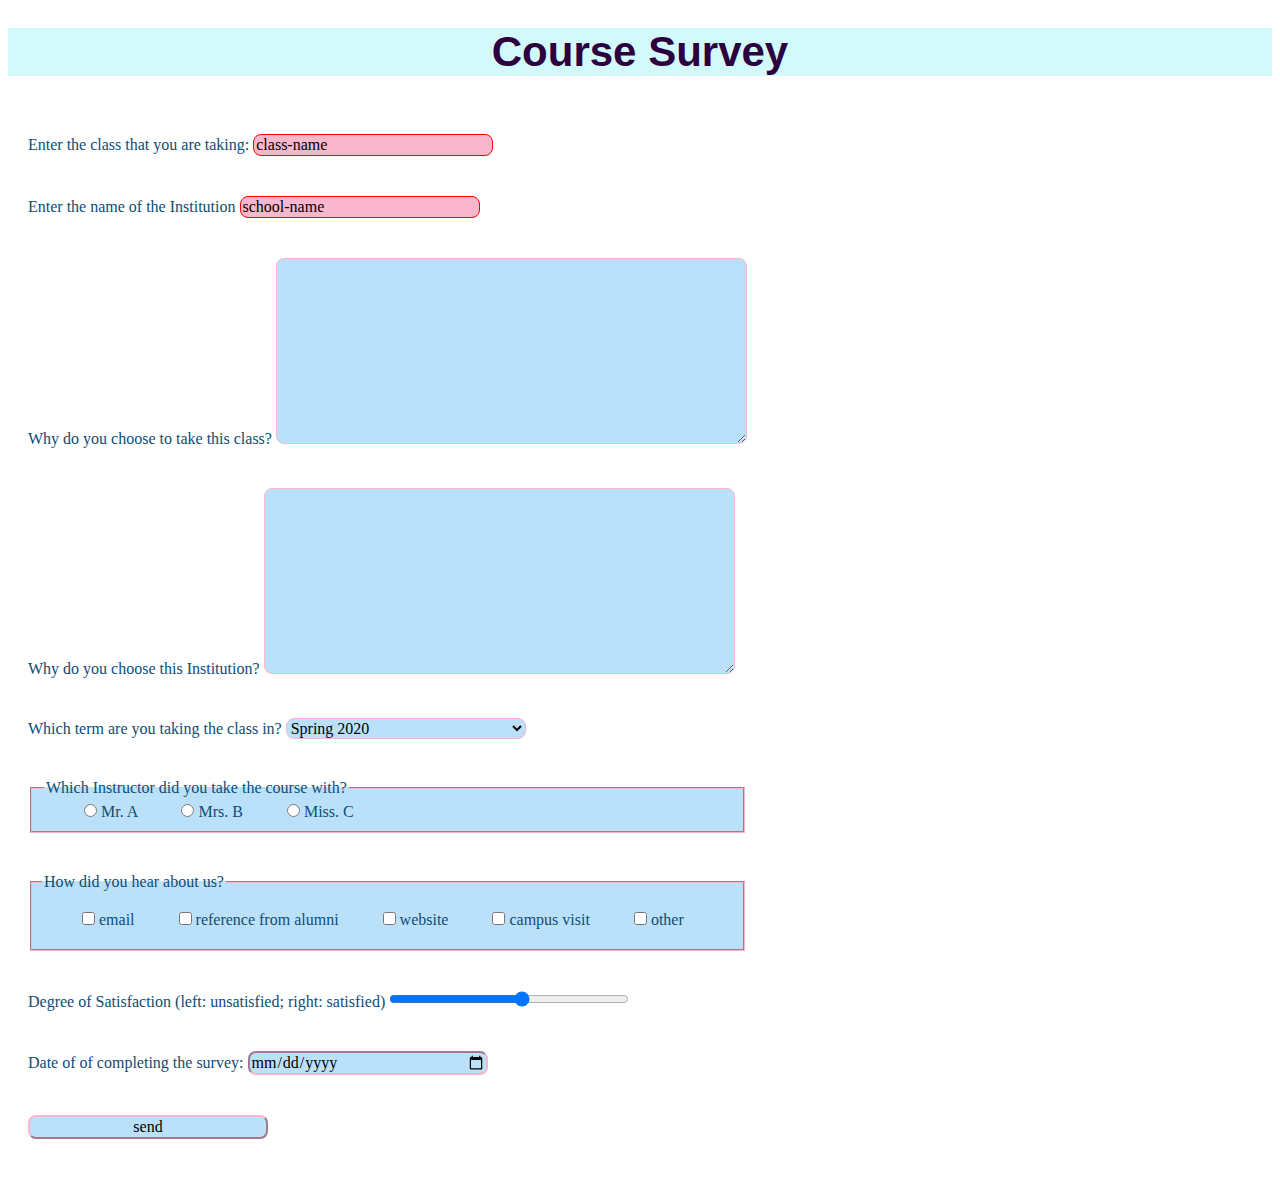
<file: week9-material.html>
<!DOCTYPE html>
<html lang="en" dir="ltr">

<head>
  <meta charset="utf-8">
  <title>Week 9</title>

  <link rel="stylesheet" type="text/css" href="./styles/formstyles.css">

</head>

<body>
  <h1>Course Survey</h1>
  <form class="" method="get" name="general-survey">
    <div class="row">
      <label for="class-name" Autofocus>Enter the class that you are taking:
        <input type="text" name="class-name" value="class-name" id="class-name" required>
      </label>
    </div>

    <div class="row">
      <label for="school-name">Enter the name of the Institution
        <input type="text" name="school-name" value="school-name" id="school-name" required>
      </label>
    </div>

    <div class="row">
      <label for="reasons-to-take-course">Why do you choose to take this class?</label>
      <textarea name="reasons-to-take-course" id="reasons-to-take-course" rows="10" cols="50"></textarea>

    </div>

    <div class="row">
      <label for="reasons-to-choose-institution">Why do you choose this Institution?</label>
      <textarea name="reasons-to-choose-institution" id="reasons-to-choose-institution" rows="10" cols="50"></textarea>

    </div>

    <div class="row">
      <label for="term">Which term are you taking the class in?</label>
      <select name="term" id="term">
        <option value="Spring-2020">Spring 2020</option>
        <option value="Summer-2020">Summer 2020</option>
        <option value="Fall-2020">Fall 2020</option>
      </select>

    </div>

<div class="row">
  <fieldset>
    <legend>Which Instructor did you take the course with?</legend>

    <input type="radio" name="instructor" value="MrA" id="instructor1">
    <label for="instructor1" id="MrA">Mr. A </label>

    <input type="radio" name="instructor" value="MrsB" id="instructor2">
    <label for="instructor2" id="MrsB">Mrs. B </label>

    <input type="radio" name="instructor" value="MissC" id="instructor3">
    <label for="instructor3" id="MissC">Miss. C </label>
  </fieldset>

</div>

<div class="row">
  <fieldset class="row">
    <legend>How did you hear about us?</legend>
    <input type="checkbox" name="reference[]" value="email" id="reference[1]">
    <label for="reference[1]">email </label>

    <input type="checkbox" name="reference[]" value="reference from alumni" id="reference[2]">
    <label for="reference[2]">reference from alumni </label>

    <input type="checkbox" name="reference[]" value="website" id="reference[3]">
    <label for="reference[3]">website </label>

    <input type="checkbox" name="reference[]" value="campus visit" id="reference[4]">
    <label for="reference[4]">campus visit </label>

    <input type="checkbox" name="reference[]" value="other" id="reference[5]">
    <label for="reference[5]">other </label>
  </fieldset>
</div>


    <div class="row">
      <label for="degree-of-satisfaction">Degree of Satisfaction (left: unsatisfied; right: satisfied)</label>
      <input type="range" name="degree-of-satisfaction" id="degree-of-satisfaction" min="1" max="10">

    </div>

    <div class="row">
      <label for="date-of-survey">Date of of completing the survey: </label>
      <input type="date" name="date-of-survey" id="date-of-survey">

    </div>

    <div class="row">
      <input type="submit" name="submit" value="send">

    </div>

  </form>
</body>

</html>
</file>
<file: styles/pagestyle.css>
/* main heading */


.maintitle {
    font-size: 3rem;
    text-align: center;
    font-family: "Arial", Gadget, sans-serif;
    color: #0667A7;
    background-color: #C8E7F5;
    border: 5px double #F8B7CD;
    border-color: #F8B7CD;
  }

.secondmaintitle {
  font-size: 2rem;
  text-align: center;
  font-family: "Courier New", Courier, monospace;
  color: #F8B7CD;
  background-color: #215583;
}

h3 {
  font-size: 1.5rem;
  text-align: left;
  font-family: Verdana, Geneva, sans-serif;
  color: #0671B7;

}

h4 {
  font-size: 1.2rem;
  text-align: left;
  font-family: Tahoma, Geneva, sans-serif;
  color: #E31657;

}

body {
  font-size: 16px;
}

footer {
  text-align: right;
}

nav {
  float: left;
  display: block;
  padding: 10px;
  background-color: #BBE1FA;
  font-family: "Lucida Console", Courier, monospace;
  font-size: 20px;
}

nav a:hover {
  background-color: #0671B7;
  color: white;
}

li a:hover {
  background-color: #F6D2E0;
  color: white;
}
section {
  width: 80%;
  border: 1px solid #C8E7F5;
  padding: 20px;
  margin: 20px;
  align: center;

}
</file>
<file: styles/formstyles.css>
h1 {
  font-size: 42px;
  text-align: center;
  font-family: "Arial Black", Gadget, sans-serif;
  color: #2C003E;
  background-color: #D2FAFB;
}

form {
    display: inline-block;
    margin: 10px;
}

label, legend {
  color:  #0F4C75;
}

button, input, select, textarea {
  font-family: inherit;
  font-size: 100%
}

input, select, button {
  width: 240px;
  margin:0px;
  box-sizing: border-box;
  border-radius: 8px;;
  border-color: #F8B7CD;
  background: #BBE1FA;
}

textarea {
  margin:0px;
  box-sizing: border-box;
  border-radius: 8px;
  border-color: #F8B7CD;
  background: #BBE1FA;
}

input:focus {
  background-color: #D2FAFB;
  outline: 2px solid #2C003E;
}

textarea:focus {
  background-color: #D2FAFB;
  outline: 2px solid #2C003E;
}

input[type=submit]:active {
  outline: 2px solid #2C003E;
}

input:required {
  border: 1px solid red;
  background: #F8B7CD;
}

input[type=radio] {
  width: inherit;
  margin-left: 40px;
}

input[type=checkbox] {
  width: inherit;
  margin-left: 40px;

}

fieldset {
  border-color: #F8B7CD;
  background: #BBE1FA;
}

.row {
  padding: 20px 10px;
}
</file>
